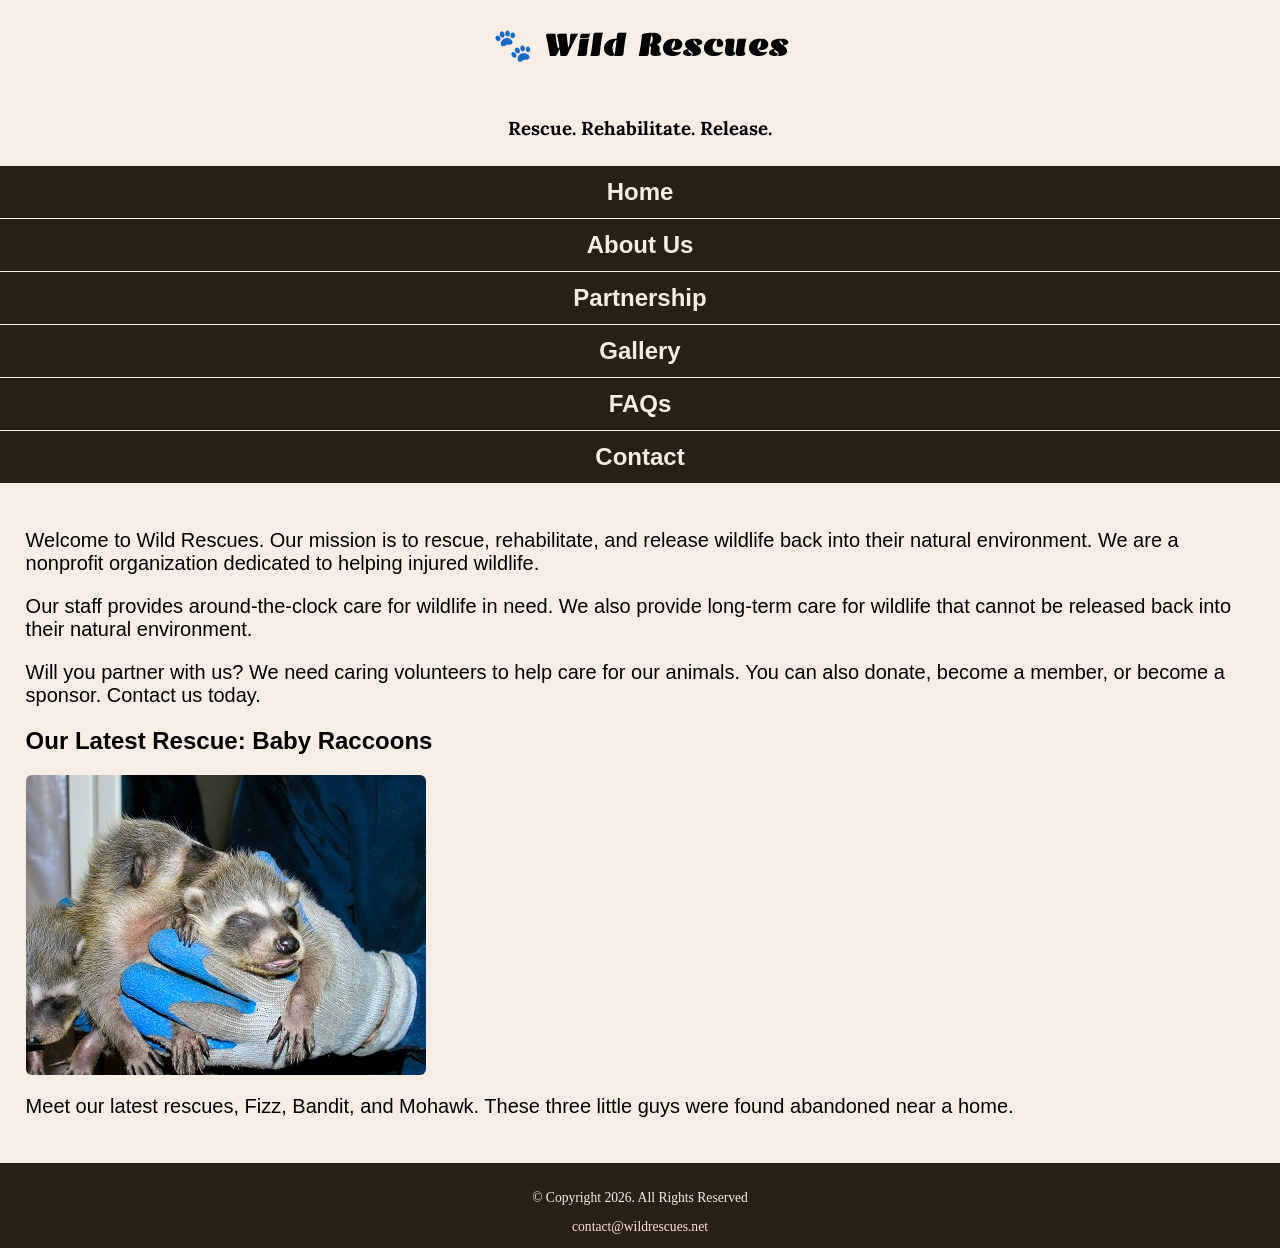
<file: index.html>
<!DOCTYPE html>
<html lang="en">
  <head>
    <meta charset="UTF-8">
    <meta name="viewport" content="width=device-width, initial-scale=1.0">
    <title>Wild Rescues: Home</title>
    <link rel="stylesheet" href="css/styles.css">
    <link rel="preconnect" href="https://fonts.googleapis.com">
    <link rel="preconnect" href="https://fonts.gstatic.com" crossorigin>
    <link href="https://fonts.googleapis.com/css2?family=Emblema+One&family=Lora:ital,wght@0,400..700;1,400..700&display=swap" rel="stylesheet">
  </head>
  <body>
    <header>
      <header>
      <div class="tab-desk"><a class="yup" href="index.html"></div>
      <div class=""mobile>
        <h1>&#128062; Wild Rescues</h1> 
        <h3>Rescue. Rehabilitate. Release.</h3>
      </div>
    </header>
    </header>
    <nav>
      <ul>
        <li><a href="index.html">Home</a></li>
        <li><a href="about.html">About Us</a></li>
        <li><a href="partnership.html">Partnership</a></li>
        <li><a href="gallery.html">Gallery</a></li>
        <li><a href="faqs.html">FAQs</a></li>
        <li><a href="contact.html">Contact</a></li>
      </ul>
    </nav>
    <main>
      <div id="welcome">
       <p>Welcome to Wild Rescues. Our mission is to rescue, rehabilitate, and release wildlife back into their natural environment. We are a nonprofit organization dedicated to helping injured wildlife.</p>
       <p>Our staff provides around-the-clock care for wildlife in need. We also provide long-term care for wildlife that cannot be released back into their natural environment.</p>
       <p>Will you partner with us? We need caring volunteers to help care for our animals. You can also donate, become a member, or become a sponsor. Contact us today. </p>
      </div>
      <div id="least">
        <h2>Our Latest Rescue: Baby Raccoons</h2>
        <img class="round" src="baby-raccoons.jpg" alt="hands holding three baby raccoons">
        <p>Meet our latest rescues, Fizz, Bandit, and Mohawk. These three little guys were found abandoned near a home.</p>
      </div>
    </main>
    <footer>
      <p>&copy; Copyright 2026. All Rights Reserved </p>
      <a href="mailto:contact@wildrescues.net">contact@wildrescues.net</a>
    </footer>
  </body>
</file>
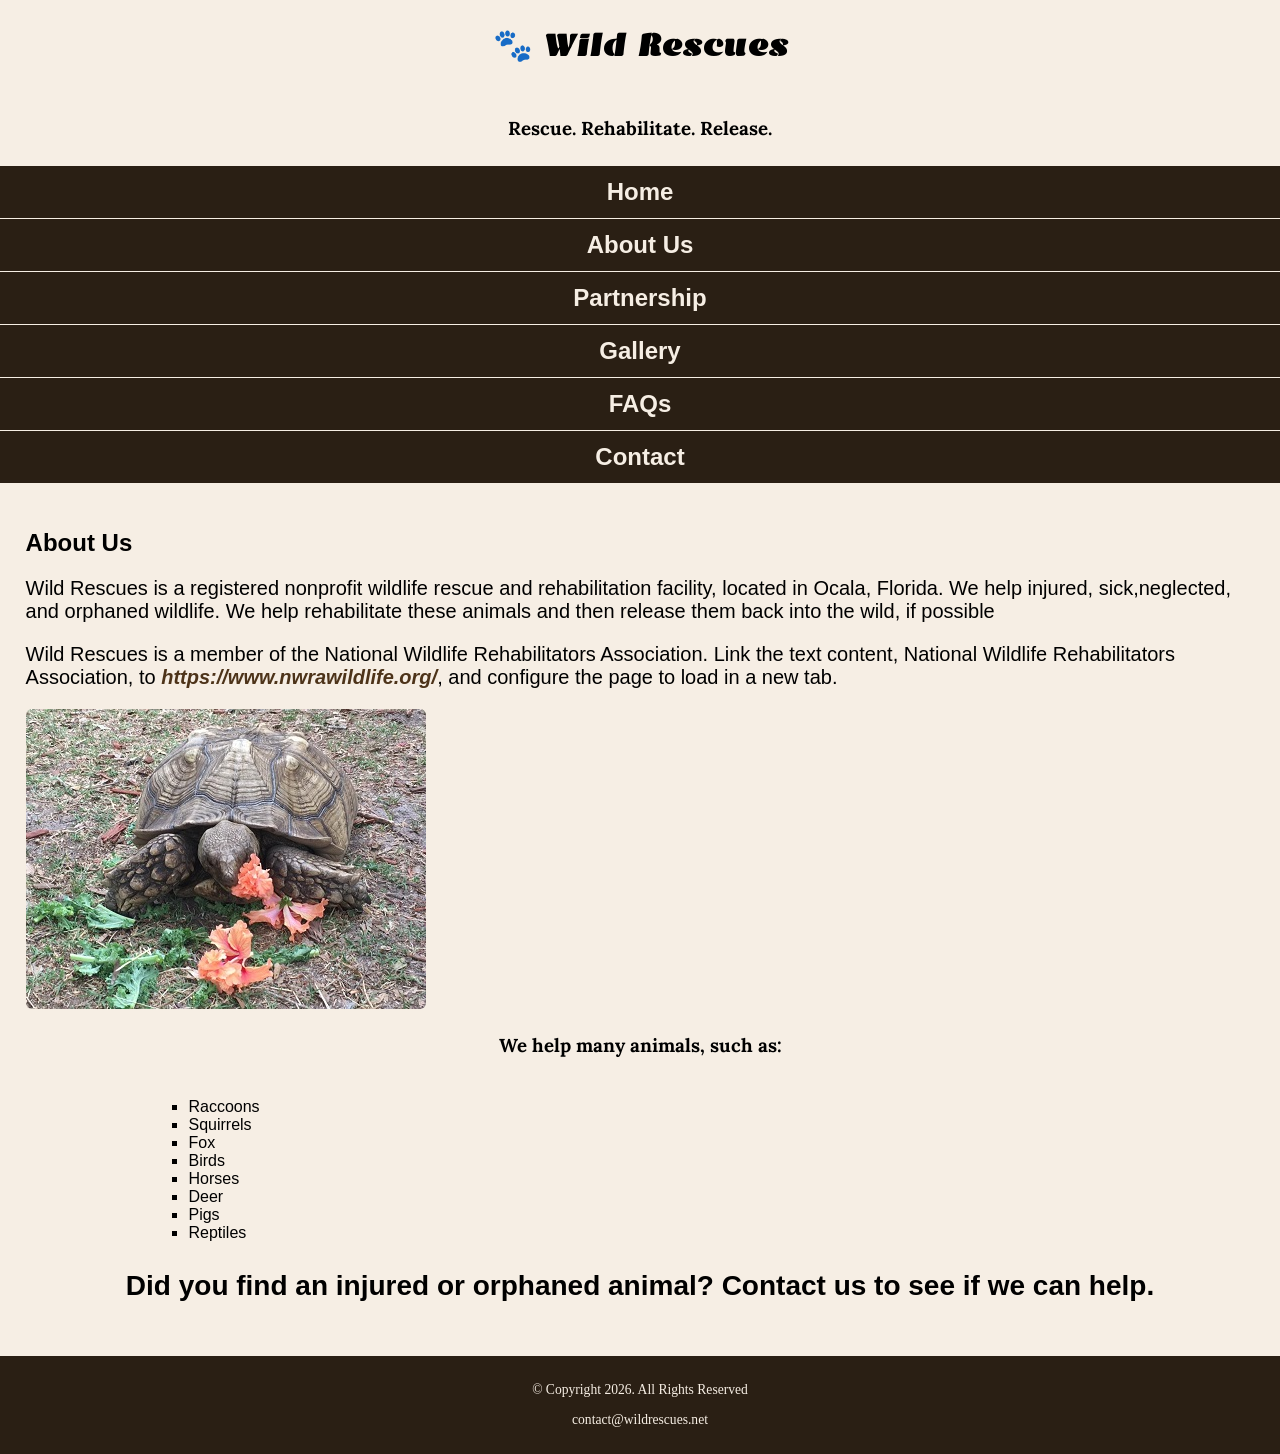
<file: about.html>
<!DOCTYPE html>
<html lang="en">

<head>
  <meta charset="UTF-8">
  <meta name="viewport" content="width=device-width, initial-scale=1.0">
  <title>Wild Rescues: About Us</title>
  <link rel="stylesheet" href="css/styles.css">
  <link rel="preconnect" href="https://fonts.googleapis.com">
  <link rel="preconnect" href="https://fonts.gstatic.com" crossorigin>
  <link href="https://fonts.googleapis.com/css2?family=Emblema+One&family=Lora:ital,wght@0,400..700;1,400..700&display=swap" rel="stylesheet">

<body>
  <header>
      <div class="tab-desk"><a class="yup" href="index.html"></div>
      <div class=""mobile>
        <h1>&#128062; Wild Rescues</h1> 
        <h3>Rescue. Rehabilitate. Release.</h3>
      </div>
    </header>
  <nav>
    <ul>
      <li><a href="index.html">Home</a></li>
      <li><a href="about.html">About Us</a></li>
      <li><a href="partnership.html">Partnership</a></li>
      <li><a href="gallery.html">Gallery</a></li>
      <li><a href="faqs.html">FAQs</a></li>
      <li><a href="contact.html">Contact</a></li>
    </ul>
  </nav>
  <main>
    <div id="info">
      <h2>About Us</h2>
      <p>
        Wild Rescues is a registered nonprofit wildlife rescue and rehabilitation facility, located in Ocala, Florida.
        We help injured, sick,neglected, and orphaned wildlife.
        We help rehabilitate these animals and then release them back into the wild, if possible
      </p>
      <p>
        Wild Rescues is a member of the National Wildlife Rehabilitators Association. Link the text content, National
        Wildlife Rehabilitators Association, to <a class="link"href="https://www.nwrawildlife.org/" target="_blank">https://www.nwrawildlife.org/</a>, and configure the page to load in a
        new tab.
      </p>


      <img class="round" src="tortoise.jpg" alt="tortoise eating vegetation">


      <h3>We help many animals, such as:</h3>
      <ul>
        <li>Raccoons</li>
        <li>Squirrels</li>
        <li>Fox</li>
        <li>Birds</li>
        <li>Horses</li>
        <li>Deer</li>
        <li>Pigs</li>
        <li>Reptiles</li>
      </ul>


      <p class="action">
        Did you find an injured or orphaned animal? Contact us to see if we can help.
      </p>
    </div>
  </main>
  <footer>
    <p>&copy; Copyright 2026. All Rights Reserved </p>
    <p>contact@wildrescues.net</p>
  </footer>
</body>
</file>
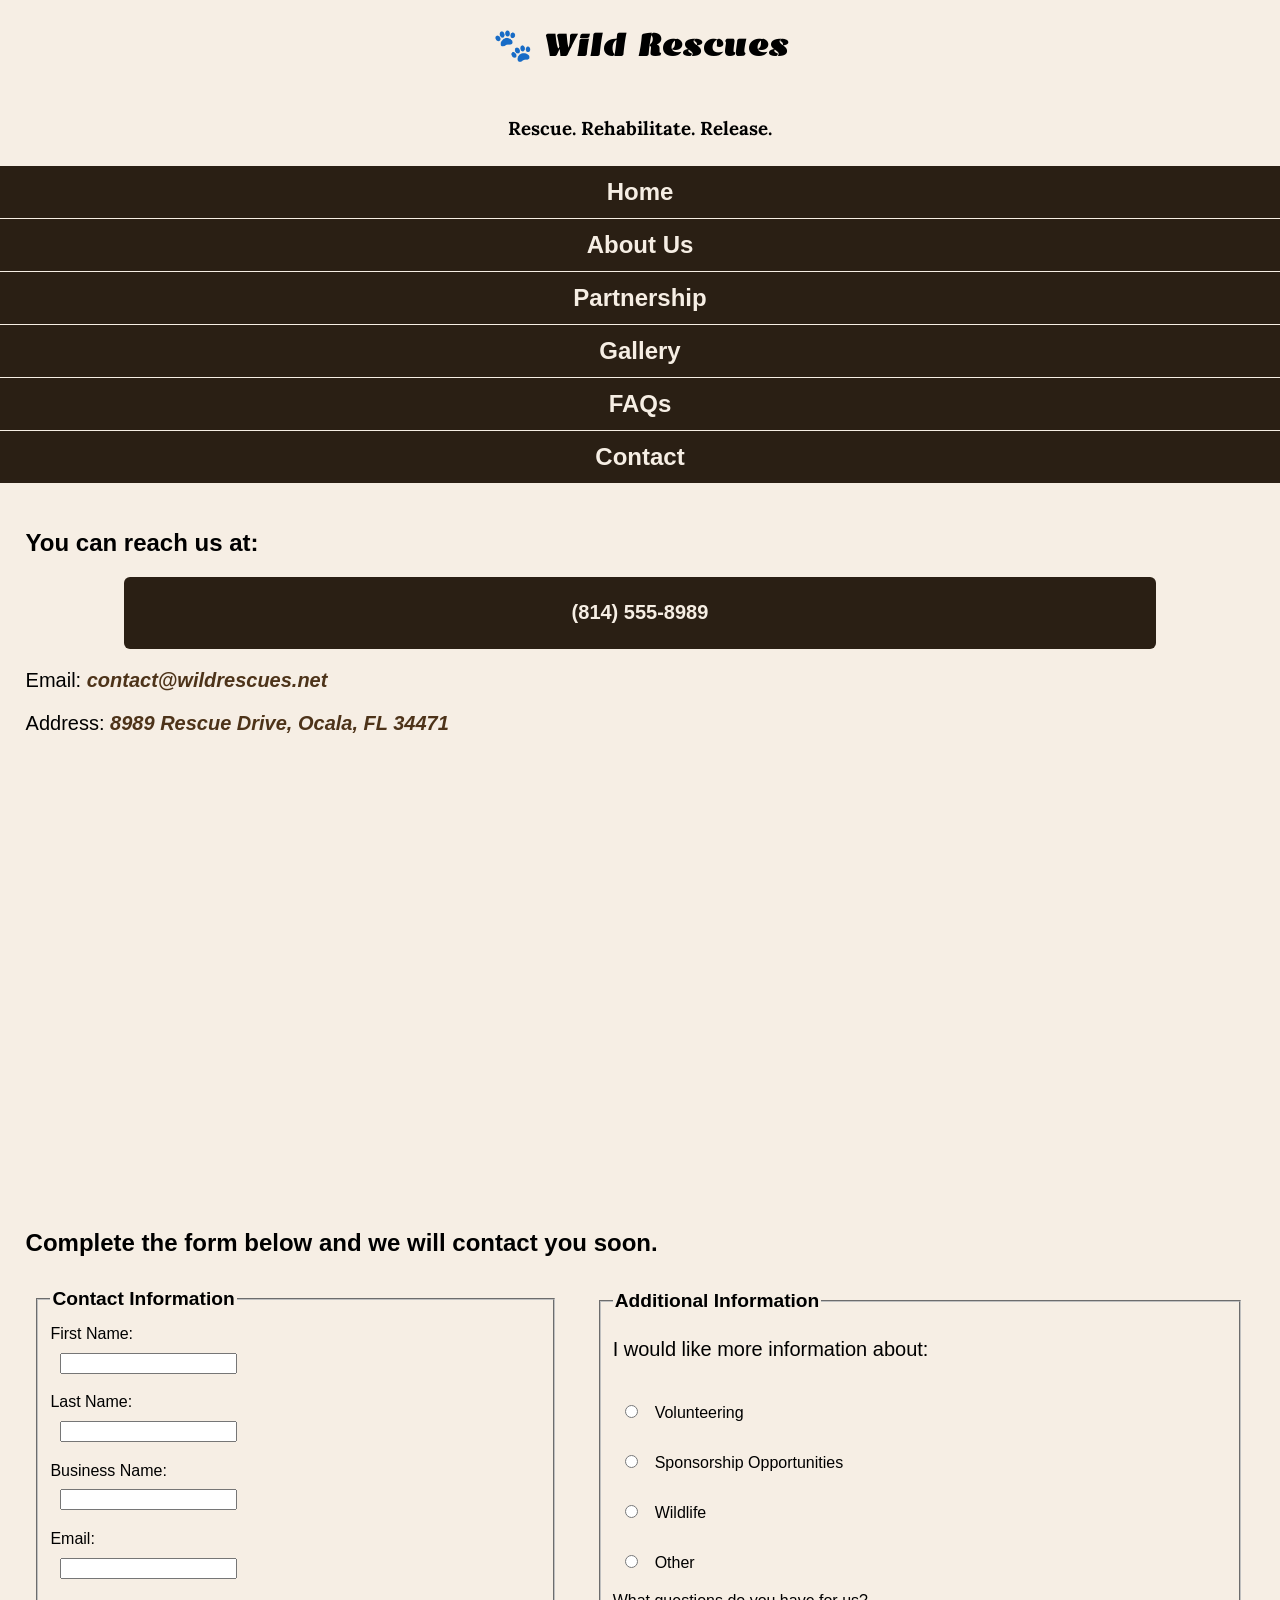
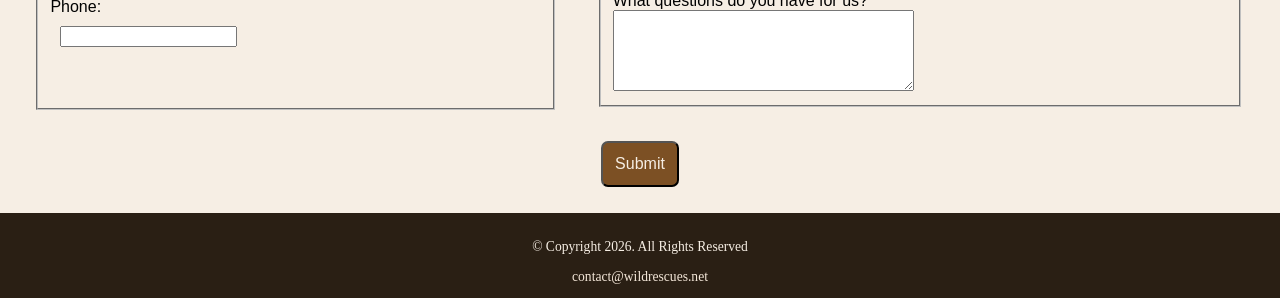
<file: contact.html>
<!DOCTYPE html>
<html lang="en">
  <head>
    <meta charset="UTF-8">
    <meta name="viewport" content="width=device-width, initial-scale=1.0">
    <title>Wild Rescues: Contact</title>
    <link rel="stylesheet" href="css/styles.css">
    <link rel="preconnect" href="https://fonts.googleapis.com">
    <link rel="preconnect" href="https://fonts.gstatic.com" crossorigin>
    <link href="https://fonts.googleapis.com/css2?family=Emblema+One&family=Lora:ital,wght@0,400..700;1,400..700&display=swap" rel="stylesheet">
  </head>
  <body>
    <header>
      <div class="tab-desk"><a class="yup" href="index.html"></div>
      <div class=""mobile>
        <h1>&#128062; Wild Rescues</h1> 
        <h3>Rescue. Rehabilitate. Release.</h3>
      </div>
    </header>
    <nav>
      <ul>
        <li><a href="index.html">Home</a></li>
        <li><a href="about.html">About Us</a></li>
        <li><a href="partnership.html">Partnership</a></li>
        <li><a href="gallery.html">Gallery</a></li>
        <li><a href="faqs.html">FAQs</a></li>
        <li><a href="contact.html">Contact</a></li>
      </ul>
    </nav>
    <main>
      <div>
        <h2>You can reach us at:</h2>
        <p class="tel-link round"><a href="tel:8145558989">(814) 555-8989</a></p>
        <p>Email: <a class="link" href="mailto:contact@wildrescues.net">contact@wildrescues.net</a></p>
        <p>Address: <a class="link" href="https://www.google.com/maps/search/?api=1&query=8989+Rescue+Drive,+Ocala,+FL+34471" target="_blank">8989 Rescue Drive, Ocala, FL 34471</a></p>
        <iframe src="https://www.google.com/maps/embed?pb=!1m18!1m12!1m3!1d111481.96615588966!2d-82.23933660174947!3d29.17022823195893!2m3!1f0!2f0!3f0!3m2!1i1024!2i768!4f13.1!3m3!1m2!1s0x88e62b541cba3ce5%3A0xf5f53be4b1380536!2sOcala%2C%20Florida!5e0!3m2!1svi!2sus!4v1791220728053!5m2!1svi!2sus" width="600" height="450" style="border:0;" allowfullscreen="" loading="lazy" referrerpolicy="strict-origin-when-cross-origin"></iframe>
      </div>
      <div>
        <h2>Complete the form below and we will contact you soon.</h2>
        <!-- Form fields will be added here -->
        <form class="form-grid">
          <fieldset>
            <legend>Contact Information</legend>

            <label for="fName">First Name:</label>
            <input type="text" name="fName" id="fName">

            <label for="lName">Last Name:</label>
            <input type="text" name="lName" id="lName">

            <label for="bName">Business Name:</label>
            <input type="text" name="bName" id="bName">

            <label for="email">Email:</label>
            <input type="email" name="email" id="email">

            <label for="phone">Phone:</label>
            <input type="tel" name="phone" id="phone">
          </fieldset>

          <fieldset>
            <legend>Additional Information</legend>
            
            <p>I would like more information about:</p>

            <label for="vol">
              <input type="radio" name="info" id="vol" value="Volunteering">
              Volunteering
            </label>

            <label for="sponsor">
              <input type="radio" name="info" id="sponsor" value="Sponsorship Opportunities">
              Sponsorship Opportunities
            </label>

            <label for="wild">
              <input type="radio" name="info" id="wild" value="Wildlife">
              Wildlife
            </label>

            <label for="other">
              <input type="radio" name="info" id="other" value="Other">
              Other

            <label for="question">
              What questions do you have for us?
            </label>
            <textarea name="question" id="question" rows="5" cols="35"></textarea>
          </fieldset>

          <input type="submit" class="btn" id="submit">
        </form>

      </div>
    </main>
    <footer>
      <p>&copy; Copyright 2026. All Rights Reserved </p>
      <a href="mailto:contact@wildrescues.net">contact@wildrescues.net</a>
    </footer>
  </body>
</file>
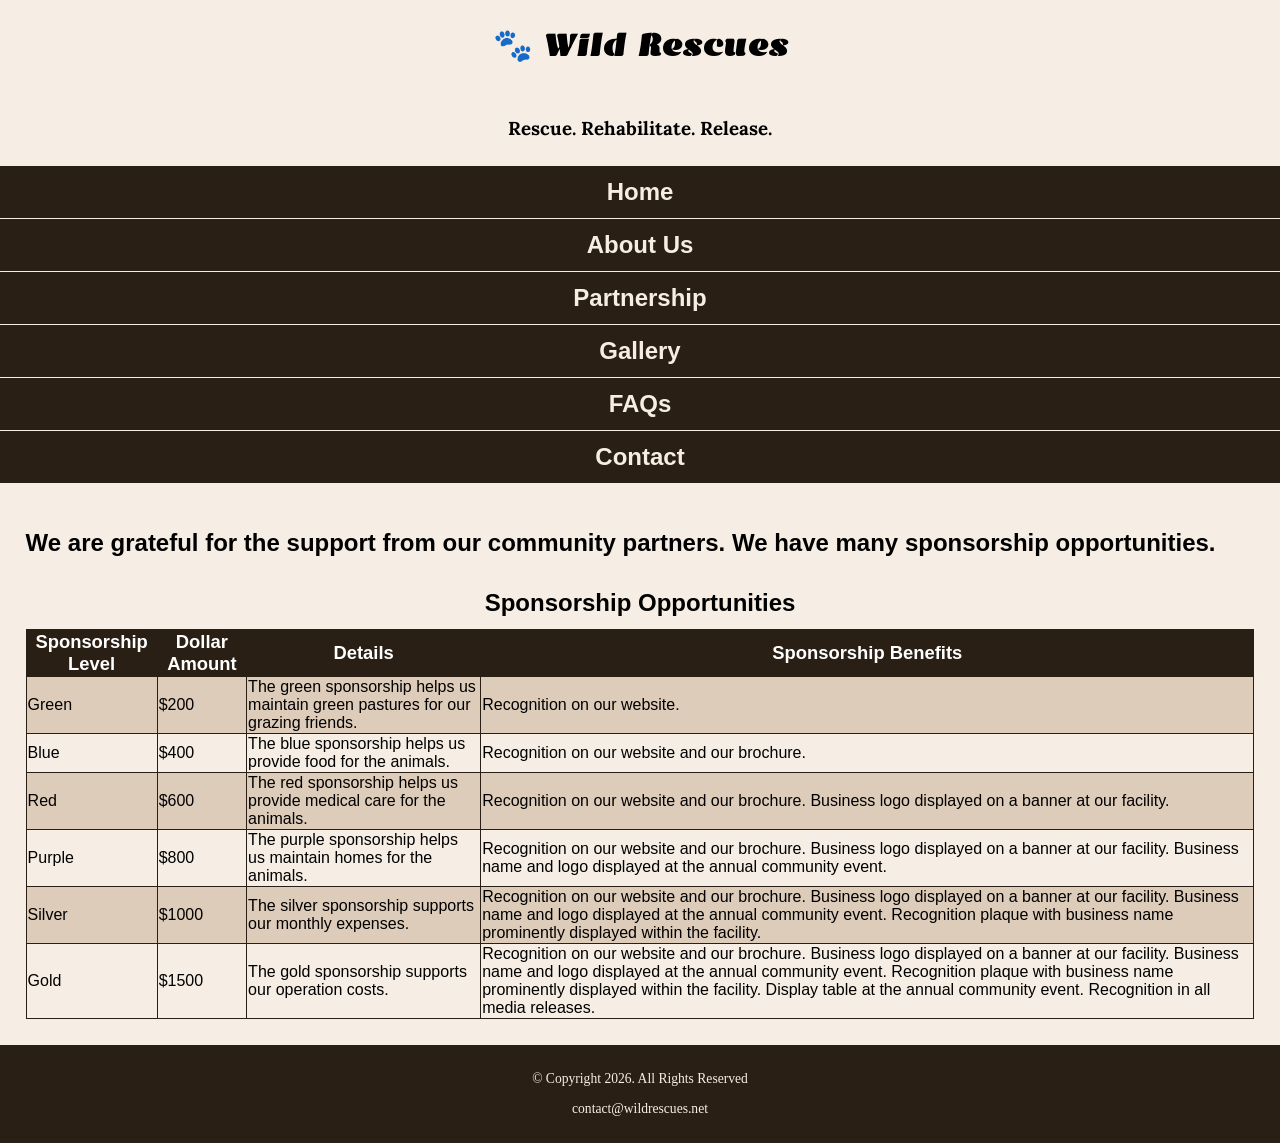
<file: partnership.html>
<!DOCTYPE html>
<html lang="en">

<head>
  <meta charset="UTF-8">
  <meta name="viewport" content="width=device-width, initial-scale=1.0">
  <title>Partnership</title>
  <link rel="stylesheet" href="css/styles.css">
  <link rel="preconnect" href="https://fonts.googleapis.com">
  <link rel="preconnect" href="https://fonts.gstatic.com" crossorigin>
  <link href="https://fonts.googleapis.com/css2?family=Emblema+One&family=Lora:ital,wght@0,400..700;1,400..700&display=swap" rel="stylesheet">
</head>

<body>
      <header>
      <div class="tab-desk"><a class="yup" href="index.html"></div>
      <div class=""mobile>
        <h1>&#128062; Wild Rescues</h1> 
        <h3>Rescue. Rehabilitate. Release.</h3>
      </div>
    </header>
  <nav>
    <ul>
      <li><a href="index.html">Home</a></li>
      <li><a href="about.html">About Us</a></li>
      <li><a href="partnership.html">Partnership</a></li>
      <li><a href="gallery.html">Gallery</a></li>
      <li><a href="faqs.html">FAQs</a></li>
      <li><a href="contact.html">Contact</a></li>
    </ul>
  </nav>
  <main>
    <h2>
      We are grateful for the support from our community partners. We have many sponsorship opportunities.
    </h2>
      <table>
        <caption>Sponsorship Opportunities</caption>
        <thead>
          <th>Sponsorship Level</th>
          <th>Dollar Amount</th>
          <th>Details</th>
          <th>Sponsorship Benefits</th>
        </thead>
        <tr>
          <td>Green</td>
          <td>$200</td>
          <td>The green sponsorship helps us maintain green pastures for our grazing friends.</td>
          <td>Recognition on our website.</td>
        </tr>
        <tr>
          <td>Blue</td>
          <td>$400</td>
          <td>The blue sponsorship helps us provide food for the animals.</td>
          <td>Recognition on our website and our brochure.</td>
        </tr>
        <tr>
          <td>Red</td>
          <td>$600</td>
          <td>The red sponsorship helps us provide medical care for the animals.</td>
          <td>Recognition on our website and our brochure. Business logo displayed on a banner at our facility.</td>
        </tr>
        <tr>
          <td>Purple</td>
          <td>$800</td>
          <td>The purple sponsorship helps us maintain homes for the animals.</td>
          <td>Recognition on our website and our brochure. Business logo displayed on a banner at our facility. Business name and logo displayed at the annual community event.</td>
        </tr>
        <tr>
          <td>Silver</td>
          <td>$1000</td>
          <td>The silver sponsorship supports our monthly expenses.</td>
          <td>Recognition on our website and our brochure. Business logo displayed on a banner at our facility. Business name and logo displayed at the annual community event. Recognition plaque with business name prominently displayed within the facility.</td>
        </tr>
        <tr>
          <td>Gold</td>
          <td>$1500</td>
          <td>The gold sponsorship supports our operation costs.</td>
          <td>Recognition on our website and our brochure. Business logo displayed on a banner at our facility. Business name and logo displayed at the annual community event. Recognition plaque with business name prominently displayed within the facility. Display table at the annual community event. Recognition in all media releases.</td>
        </tr>
      </table>
    </div>
  </main>
  <footer>
    <p>&copy; Copyright 2026. All Rights Reserved </p>
    <p>contact@wildrescues.net</p>
  </footer>
</body>
</file>
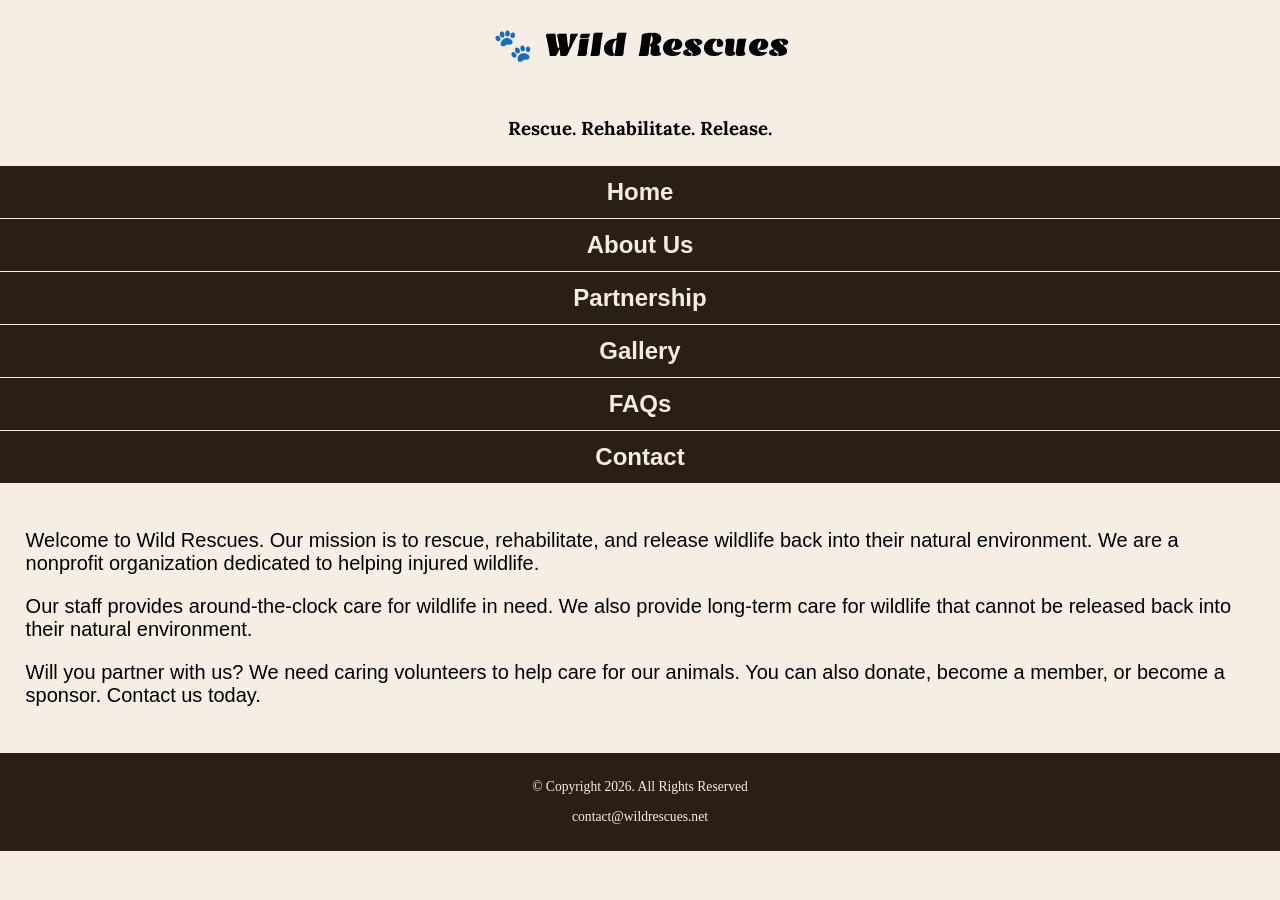
<file: templete2.html>
<!DOCTYPE html>
<html lang="en">
  <head>
    <meta charset="UTF-8">
    <meta name="viewport" content="width=device-width, initial-scale=1.0">
    <title>Wild Rescues: Template</title>
    <link rel="stylesheet" href="css/styles.css">
    <link rel="preconnect" href="https://fonts.googleapis.com">
    <link rel="preconnect" href="https://fonts.gstatic.com" crossorigin>
    <link href="https://fonts.googleapis.com/css2?family=Emblema+One&family=Lora:ital,wght@0,400..700;1,400..700&display=swap" rel="stylesheet">
  </head>
  <body>
    <header>
     <header>
      <div class="tab-desk"><a class="yup" href="index.html"></div>
      <div class=""mobile>
        <h1>&#128062; Wild Rescues</h1> 
        <h3>Rescue. Rehabilitate. Release.</h3>
      </div>
    </header>
    </header>
    <nav>
      <ul>
        <li><a href="index.html">Home</a></li>
        <li><a href="about.html">About Us</a></li>
        <li><a href="partnership.html">Partnership</a></li>
        <li><a href="gallery.html">Gallery</a></li>
        <li><a href="faqs.html">FAQs</a></li>
        <li><a href="contact.html">Contact</a></li>
      </ul>
    </nav>
    <main>
      <!-- Add page content here -->
       <p> Welcome to Wild Rescues. Our mission is to rescue, rehabilitate, and release wildlife back into their natural environment. We are a nonprofit organization dedicated to helping injured wildlife.</p>
       <p> Our staff provides around-the-clock care for wildlife in need. We also provide long-term care for wildlife that cannot be released back into their natural environment.</p>
       <p>  Will you partner with us? We need caring volunteers to help care for our animals. You can also donate, become a member, or become a sponsor. Contact us today. </p>
    </main>
    <footer>
      <p>&copy; Copyright 2026. All Rights Reserved </p>
      <p>contact@wildrescues.net</p>
    </footer>
  </body>
</file>
<file: css/styles.css>
/* CSS Reset */
body,
header,
nav,
main,
footer,
img
{
  margin: 0;
  padding: 0;
  border: 0;
}
h1{
  font-family:"Emblema One", system-ui;
  padding: 2%;
  text-align: center;
  margin: 0; 
}
h3{
  font-family: "Lora", serif;
  padding: 2%;
  text-align: center;
  margin: 0;
}
/* Styles rules for body and images */
body {
  background-color: #f6eee4;
}

img {
  max-width: 100%;
  display: block;
}

/* Styles rules for navigation area */
nav {
  background-color: #2a1f14;
  
}

nav ul {
  list-style: none;
  text-align: center;
  padding: 0;
  margin: 0;
}

nav li {
  display: block;
  border-top: 0.5px solid #f6eee4;
  font-size: 1.5em;
  font-family: Geneva, Arial, sans-serif;
  font-weight: bold;
}

nav li a {
  display: block;
  color: #f6eee4;
  padding: 0.5em 2em;
  text-decoration: none;
}

/* Styles rules for main content area */
main {
  padding: 2%;
  font-family: Verdana, Arial, sans-serif;
}

main p {
  font-size: 1.25em;
}

main h3 {
  padding:2%;
}

main ul {
  list-style: square;
}

.link {
  color:#4d3319;
  text-decoration: none;
  font-weight: bold;
  font-style:italic;
}

.action {
  font-size:1.75em;
  font-weight: bold;
  text-align: center;
}

.round{
  border-radius: 6px;
}

#info ul{
  margin-left: 10%;
}

#contact {
  text-align: center;
}

.tel-link {
  background-color: #2a1f14;
  width: 80%;
  margin: 0 auto;
  padding: 2%;
  text-align: center;
}

.tel-link a {
  color: #f6eee4;
  text-decoration: none;
  font-weight: bold;
}

/* Styles rules for footer content */
footer {
  text-align: center;
  font-size: 0.85em;
  background-color: #2a1f14;
  color: #f6eee4;
  padding: 1% 0%;
}

footer a{
  color: #f3e6d8;
  text-decoration: none;
}

 /* Style rules for the table */

 table {
  border: 1px solid #2a1f14; 
  border-collapse: collapse;
  margin: 0 auto;
 }

 caption{
  font-size: 1.5em;
  font-weight: bold;
  padding: 1%;
 }

th, td{
  border: 1px solid #2a1f14;
  padding: 1px;
 }

th{
  background-color: #2a1f14;
  color: white;
  font-size: 1.15em;
}

tr:nth-child(odd) {
  background-color: #deccba;

}

fieldset, input {
  margin: 2%;
}

legend {
  font-size: 1.2em;
  font-weight: bold;
}

label{
  display: block;
  padding-top: 2%;
}

form{
  width: auto;
}

form #submit {
  margin: 0 auto;
  display: block;
  padding: 1%;
  background-color: #7c5024;
  font-size: 1em;
  color: #f6eee4;
  border-radius: 7px;
}
.form-grid{
  display: grid;
  grid-template-columns: auto auto;
  grid-gap: 20px;
}

.btn {
  grid-column: 1 / span 2;
}

.mobile{
  display: block;
}

.tab-desk{
  display: none;
}

.yup{
  text-decoration: none;
  color:black;
  margin: 0;
  padding: 0;
}
</file>
